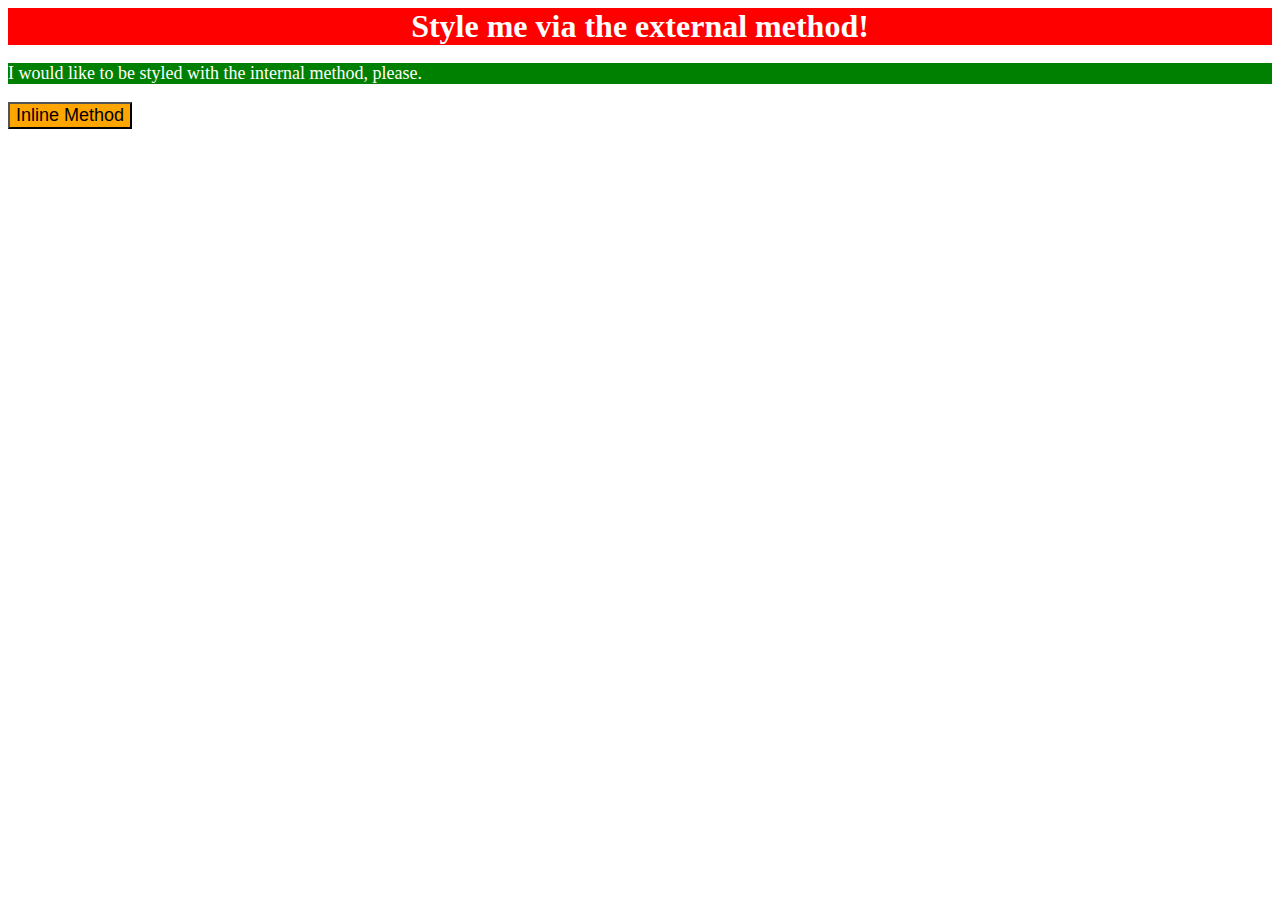
<file: foundations/intro-to-css/01-css-methods/index.html>
<!DOCTYPE html>
<html lang="en">
  <head>
    <meta charset="UTF-8">
    <meta http-equiv="X-UA-Compatible" content="IE=edge">
    <meta name="viewport" content="width=device-width, initial-scale=1.0">
    <link rel="stylesheet" href="styles.css">

    <style>
      p {
        background-color: green;
        color: white;
        font-size: 18px;
      }
    </style>

    
    <title>Methods for Adding CSS</title>
  </head>
  <body>
    <div>Style me via the external method!</div>
    <p>I would like to be styled with the internal method, please.</p>
    <button style="background-color: orange; font-size: 18px;">Inline Method</button>
  </body>
</html>
</file>
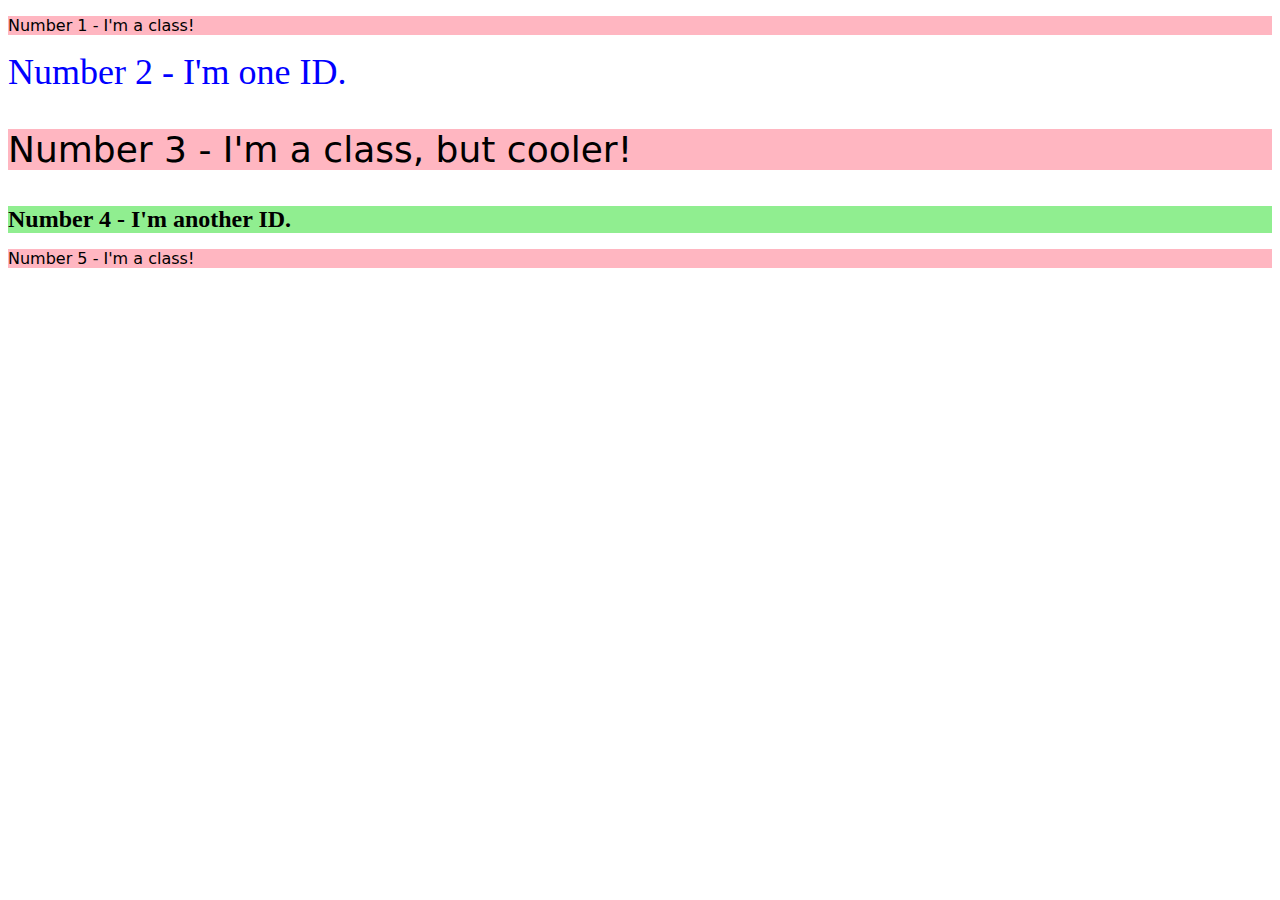
<file: foundations/intro-to-css/02-class-id-selectors/index.html>
<!DOCTYPE html>
<html lang="en">
  <head>
    <meta charset="UTF-8">
    <meta http-equiv="X-UA-Compatible" content="IE=edge">
    <meta name="viewport" content="width=device-width, initial-scale=1.0">
    <title>Class and ID Selectors</title>
    <link rel="stylesheet" href="style.css">
  </head>
  <body>
    <p class="Number1">Number 1 - I'm a class!</p>
    <div class="Number2">Number 2 - I'm one ID.</div>
    <p class="Number3">Number 3 - I'm a class, but cooler!</p>
    <div class="Number4">Number 4 - I'm another ID.</div>
    <p class="Number5">Number 5 - I'm a class!</p>
  </body>
</html>

 

<!--
THIS IS MY ORIGIAL SOLUTION ABOVE. Upon checking the solution provided,
I realized that instead of making each individual element their own class ID,
I could have grouped all odd number elements into one class ID labeled 'odd',
and then gave number 2 and 4 their own ID's since the requirements did not state
to group those two togehter.
-->

<!--

<!DOCTYPE html>
<html lang="en">
  <head>
    <meta charset="UTF-8">
    <meta http-equiv="X-UA-Compatible" content="IE=edge">
    <meta name="viewport" content="width=device-width, initial-scale=1.0">
    <title>Class and ID Selectors</title>
    <link rel="stylesheet" href="solution.css">
  </head>
  <body>
    <p class="odd">Number 1 - I'm a class!</p>
    <div id="two">Number 2 - I'm one ID.</div>
    <p class="odd adjust-font-size">Number 3 - I'm a class, but cooler!</p>
    <div id="four" class="adjust-font-size">Number 4 - I'm another ID.</div>
    <p class="odd">Number 5 - I'm a class!</p>
  </body>
</html>

-->
</file>
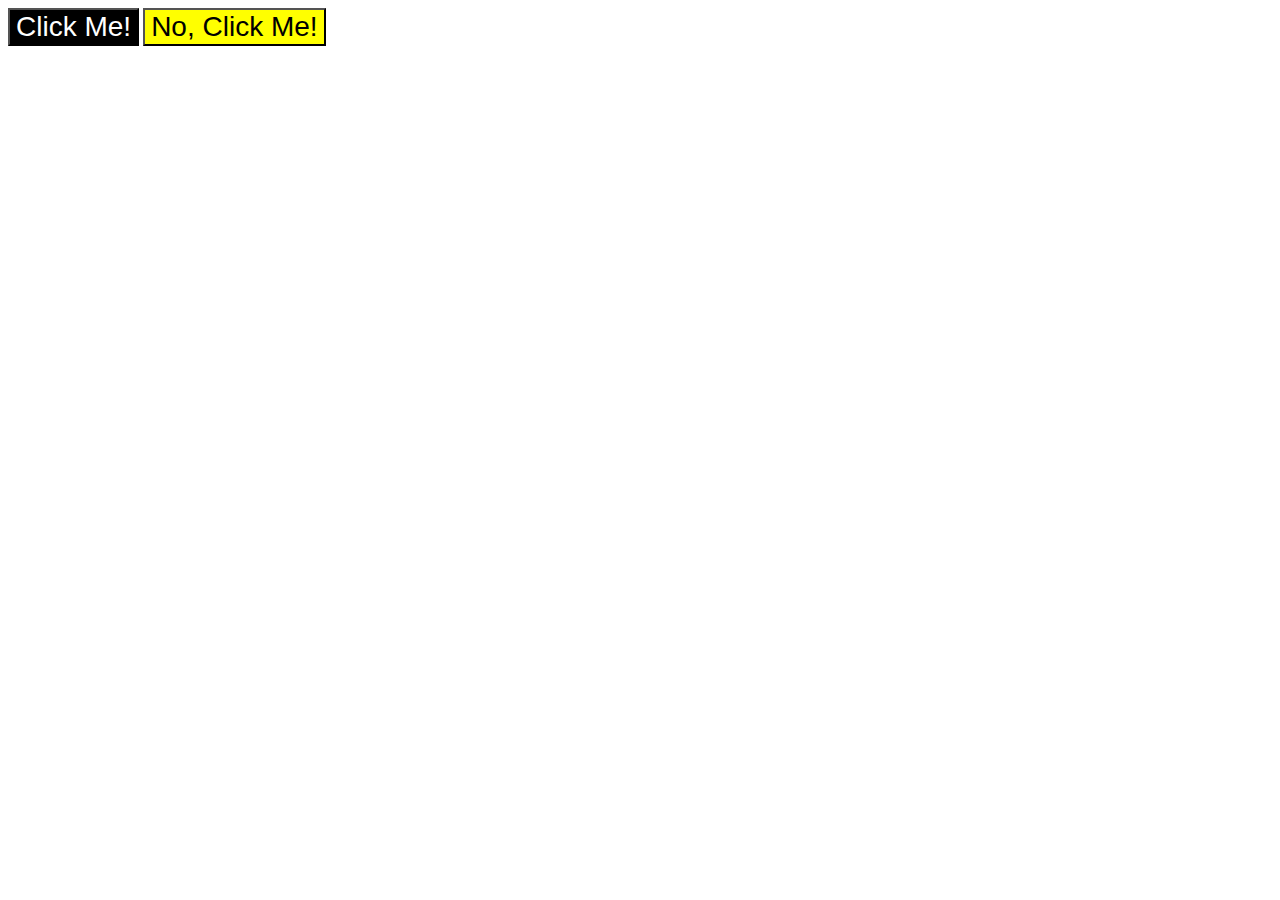
<file: foundations/intro-to-css/03-grouping-selectors/index.html>
<!DOCTYPE html>
<html lang="en">
  <head>
    <meta charset="UTF-8">
    <meta http-equiv="X-UA-Compatible" content="IE=edge">
    <meta name="viewport" content="width=device-width, initial-scale=1.0">
    <title>Grouping Selectors</title>
    <link rel="stylesheet" href="style.css">
  </head>
  <body>
    <button class="button1">Click Me!</button>
    <button class="button2">No, Click Me!</button>
  </body>
</html>
</file>
<file: foundations/intro-to-css/01-css-methods/styles.css>
/*styles.css*/

div{
    background-color: red;
    color: white;
    font-size: 32px;
    text-align: center;
    font-weight: bold;

}
</file>
<file: foundations/intro-to-css/02-class-id-selectors/style.css>
/* Add CSS Styling */

.Number1,
.Number3,
.Number5 {
    background-color: lightpink;
    font-family: Verdana, DejaVu Sans, sans-serif;
}

.Number2 {
    color:blue;
    font-size: 36px;
}

.Number3 {
    font-size: 36px;
}

.Number4 {
    background-color: lightgreen;
    font-size: 24px;
    font-weight: bold;
}


/* THIS IS MY ORIGIAL SOLUTION ABOVE. Upon checking the solution provided,
I realized that instead of making each individual element their own class ID,
I could have grouped all odd number elements into one class ID labeled 'odd',
and then gave number 2 and 4 their own ID's since the requirements did not state
to group those two togehter.  */






/*

.odd {
  background-color: rgb(255, 167, 167);
  font-family: Verdana, "DejaVu Sans", sans-serif;
}

.adjust-font-size {
  font-size: 24px;
}

#two {
  color: #0000ff;
  font-size: 36px;
}


#four {
  background-color: hsl(120, 100%, 75%);
  font-weight: bold;
}

*/
</file>
<file: foundations/intro-to-css/03-grouping-selectors/style.css>
/* Add CSS Styling */

.button1,
.button2 {
    font-size: 28px;
    font-family: Helvetica, "Times New Roman", sans-serif;
}

.button1 {
    background-color: black;
    color:white;
}

.button2 {
    background-color: yellow;
}
</file>
